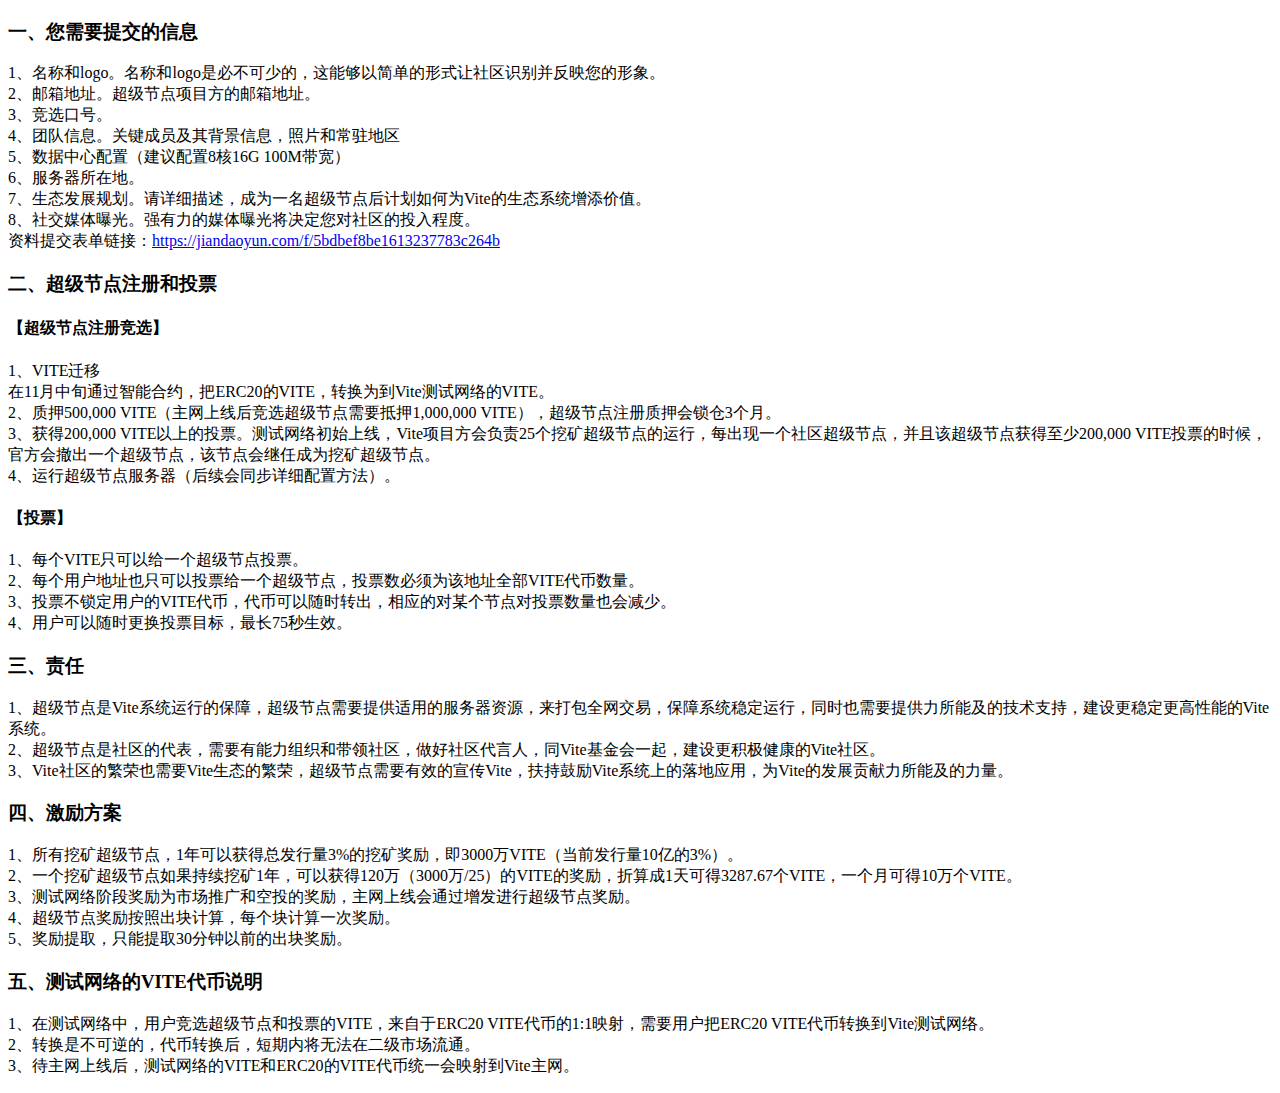
<file: staticPages/regSpecificCh.html>
<!DOCTYPE html>
<html>
<head>
<meta charset="utf-8">
<title>您需要提交的信息</title>
</head>
<body>
<div style="visibility: hidden; overflow: hidden; position: absolute; top: 0px; height: 1px; width: auto; padding: 0px; border: 0px; margin: 0px; text-align: left; text-indent: 0px; text-transform: none; line-height: normal; letter-spacing: normal; word-spacing: normal;"><div id="MathJax_SVG_Hidden"></div><svg><defs id="MathJax_SVG_glyphs"><path id="MJMATHI-45" stroke-width="1" d="M492 213Q472 213 472 226Q472 230 477 250T482 285Q482 316 461 323T364 330H312Q311 328 277 192T243 52Q243 48 254 48T334 46Q428 46 458 48T518 61Q567 77 599 117T670 248Q680 270 683 272Q690 274 698 274Q718 274 718 261Q613 7 608 2Q605 0 322 0H133Q31 0 31 11Q31 13 34 25Q38 41 42 43T65 46Q92 46 125 49Q139 52 144 61Q146 66 215 342T285 622Q285 629 281 629Q273 632 228 634H197Q191 640 191 642T193 659Q197 676 203 680H757Q764 676 764 669Q764 664 751 557T737 447Q735 440 717 440H705Q698 445 698 453L701 476Q704 500 704 528Q704 558 697 578T678 609T643 625T596 632T532 634H485Q397 633 392 631Q388 629 386 622Q385 619 355 499T324 377Q347 376 372 376H398Q464 376 489 391T534 472Q538 488 540 490T557 493Q562 493 565 493T570 492T572 491T574 487T577 483L544 351Q511 218 508 216Q505 213 492 213Z"></path><path id="MJMAIN-3D" stroke-width="1" d="M56 347Q56 360 70 367H707Q722 359 722 347Q722 336 708 328L390 327H72Q56 332 56 347ZM56 153Q56 168 72 173H708Q722 163 722 153Q722 140 707 133H70Q56 140 56 153Z"></path><path id="MJMATHI-6D" stroke-width="1" d="M21 287Q22 293 24 303T36 341T56 388T88 425T132 442T175 435T205 417T221 395T229 376L231 369Q231 367 232 367L243 378Q303 442 384 442Q401 442 415 440T441 433T460 423T475 411T485 398T493 385T497 373T500 364T502 357L510 367Q573 442 659 442Q713 442 746 415T780 336Q780 285 742 178T704 50Q705 36 709 31T724 26Q752 26 776 56T815 138Q818 149 821 151T837 153Q857 153 857 145Q857 144 853 130Q845 101 831 73T785 17T716 -10Q669 -10 648 17T627 73Q627 92 663 193T700 345Q700 404 656 404H651Q565 404 506 303L499 291L466 157Q433 26 428 16Q415 -11 385 -11Q372 -11 364 -4T353 8T350 18Q350 29 384 161L420 307Q423 322 423 345Q423 404 379 404H374Q288 404 229 303L222 291L189 157Q156 26 151 16Q138 -11 108 -11Q95 -11 87 -5T76 7T74 17Q74 30 112 181Q151 335 151 342Q154 357 154 369Q154 405 129 405Q107 405 92 377T69 316T57 280Q55 278 41 278H27Q21 284 21 287Z"></path><path id="MJMATHI-63" stroke-width="1" d="M34 159Q34 268 120 355T306 442Q362 442 394 418T427 355Q427 326 408 306T360 285Q341 285 330 295T319 325T330 359T352 380T366 386H367Q367 388 361 392T340 400T306 404Q276 404 249 390Q228 381 206 359Q162 315 142 235T121 119Q121 73 147 50Q169 26 205 26H209Q321 26 394 111Q403 121 406 121Q410 121 419 112T429 98T420 83T391 55T346 25T282 0T202 -11Q127 -11 81 37T34 159Z"></path><path id="MJMAIN-32" stroke-width="1" d="M109 429Q82 429 66 447T50 491Q50 562 103 614T235 666Q326 666 387 610T449 465Q449 422 429 383T381 315T301 241Q265 210 201 149L142 93L218 92Q375 92 385 97Q392 99 409 186V189H449V186Q448 183 436 95T421 3V0H50V19V31Q50 38 56 46T86 81Q115 113 136 137Q145 147 170 174T204 211T233 244T261 278T284 308T305 340T320 369T333 401T340 431T343 464Q343 527 309 573T212 619Q179 619 154 602T119 569T109 550Q109 549 114 549Q132 549 151 535T170 489Q170 464 154 447T109 429Z"></path><path id="MJSZ1-2211" stroke-width="1" d="M61 748Q64 750 489 750H913L954 640Q965 609 976 579T993 533T999 516H979L959 517Q936 579 886 621T777 682Q724 700 655 705T436 710H319Q183 710 183 709Q186 706 348 484T511 259Q517 250 513 244L490 216Q466 188 420 134T330 27L149 -187Q149 -188 362 -188Q388 -188 436 -188T506 -189Q679 -189 778 -162T936 -43Q946 -27 959 6H999L913 -249L489 -250Q65 -250 62 -248Q56 -246 56 -239Q56 -234 118 -161Q186 -81 245 -11L428 206Q428 207 242 462L57 717L56 728Q56 744 61 748Z"></path><path id="MJMATHI-6E" stroke-width="1" d="M21 287Q22 293 24 303T36 341T56 388T89 425T135 442Q171 442 195 424T225 390T231 369Q231 367 232 367L243 378Q304 442 382 442Q436 442 469 415T503 336T465 179T427 52Q427 26 444 26Q450 26 453 27Q482 32 505 65T540 145Q542 153 560 153Q580 153 580 145Q580 144 576 130Q568 101 554 73T508 17T439 -10Q392 -10 371 17T350 73Q350 92 386 193T423 345Q423 404 379 404H374Q288 404 229 303L222 291L189 157Q156 26 151 16Q138 -11 108 -11Q95 -11 87 -5T76 7T74 17Q74 30 112 180T152 343Q153 348 153 366Q153 405 129 405Q91 405 66 305Q60 285 60 284Q58 278 41 278H27Q21 284 21 287Z"></path><path id="MJMATHI-69" stroke-width="1" d="M184 600Q184 624 203 642T247 661Q265 661 277 649T290 619Q290 596 270 577T226 557Q211 557 198 567T184 600ZM21 287Q21 295 30 318T54 369T98 420T158 442Q197 442 223 419T250 357Q250 340 236 301T196 196T154 83Q149 61 149 51Q149 26 166 26Q175 26 185 29T208 43T235 78T260 137Q263 149 265 151T282 153Q302 153 302 143Q302 135 293 112T268 61T223 11T161 -11Q129 -11 102 10T74 74Q74 91 79 106T122 220Q160 321 166 341T173 380Q173 404 156 404H154Q124 404 99 371T61 287Q60 286 59 284T58 281T56 279T53 278T49 278T41 278H27Q21 284 21 287Z"></path><path id="MJMAIN-31" stroke-width="1" d="M213 578L200 573Q186 568 160 563T102 556H83V602H102Q149 604 189 617T245 641T273 663Q275 666 285 666Q294 666 302 660V361L303 61Q310 54 315 52T339 48T401 46H427V0H416Q395 3 257 3Q121 3 100 0H88V46H114Q136 46 152 46T177 47T193 50T201 52T207 57T213 61V578Z"></path><path id="MJMATHI-61" stroke-width="1" d="M33 157Q33 258 109 349T280 441Q331 441 370 392Q386 422 416 422Q429 422 439 414T449 394Q449 381 412 234T374 68Q374 43 381 35T402 26Q411 27 422 35Q443 55 463 131Q469 151 473 152Q475 153 483 153H487Q506 153 506 144Q506 138 501 117T481 63T449 13Q436 0 417 -8Q409 -10 393 -10Q359 -10 336 5T306 36L300 51Q299 52 296 50Q294 48 292 46Q233 -10 172 -10Q117 -10 75 30T33 157ZM351 328Q351 334 346 350T323 385T277 405Q242 405 210 374T160 293Q131 214 119 129Q119 126 119 118T118 106Q118 61 136 44T179 26Q217 26 254 59T298 110Q300 114 325 217T351 328Z"></path><path id="MJMAIN-30" stroke-width="1" d="M96 585Q152 666 249 666Q297 666 345 640T423 548Q460 465 460 320Q460 165 417 83Q397 41 362 16T301 -15T250 -22Q224 -22 198 -16T137 16T82 83Q39 165 39 320Q39 494 96 585ZM321 597Q291 629 250 629Q208 629 178 597Q153 571 145 525T137 333Q137 175 145 125T181 46Q209 16 250 16Q290 16 318 46Q347 76 354 130T362 333Q362 478 354 524T321 597Z"></path></defs></svg></div><div id="wmd-preview" class="wmd-preview"><div class="md-section-divider"></div><div class="md-section-divider"></div><h3 data-anchor-id="duco" id="一您需要提交的信息"><strong>一、您需要提交的信息</strong></h3><p data-anchor-id="6a6a">1、名称和logo。名称和logo是必不可少的，这能够以简单的形式让社区识别并反映您的形象。 <br>
2、邮箱地址。超级节点项目方的邮箱地址。 <br>
3、竞选口号。 <br>
4、团队信息。关键成员及其背景信息，照片和常驻地区 <br>
5、数据中心配置（建议配置8核16G 100M带宽） <br>
6、服务器所在地。 <br>
7、生态发展规划。请详细描述，成为一名超级节点后计划如何为Vite的生态系统增添价值。 <br>
8、社交媒体曝光。强有力的媒体曝光将决定您对社区的投入程度。 <br>
资料提交表单链接：<a href="https://jiandaoyun.com/f/5bdbef8be1613237783c264b" target="_blank">https://jiandaoyun.com/f/5bdbef8be1613237783c264b</a></p><div class="md-section-divider"></div><h3 data-anchor-id="fk44" id="二超级节点注册和投票"><strong>二、超级节点注册和投票</strong></h3><div class="md-section-divider"></div><h4 data-anchor-id="zzoe" id="超级节点注册竞选">【超级节点注册竞选】</h4><p data-anchor-id="8o20">1、VITE迁移 <br>
在11月中旬通过智能合约，把ERC20的VITE，转换为到Vite测试网络的VITE。 <br>
2、质押500,000 VITE（主网上线后竞选超级节点需要抵押1,000,000 VITE），超级节点注册质押会锁仓3个月。 <br>
3、获得200,000 VITE以上的投票。测试网络初始上线，Vite项目方会负责25个挖矿超级节点的运行，每出现一个社区超级节点，并且该超级节点获得至少200,000 VITE投票的时候，官方会撤出一个超级节点，该节点会继任成为挖矿超级节点。 <br>
4、运行超级节点服务器（后续会同步详细配置方法）。</p><div class="md-section-divider"></div><h4 data-anchor-id="1g6r" id="投票">【投票】</h4><p data-anchor-id="tk8s">1、每个VITE只可以给一个超级节点投票。 <br>
2、每个用户地址也只可以投票给一个超级节点，投票数必须为该地址全部VITE代币数量。 <br>
3、投票不锁定用户的VITE代币，代币可以随时转出，相应的对某个节点对投票数量也会减少。 <br>
4、用户可以随时更换投票目标，最长75秒生效。</p><div class="md-section-divider"></div><h3 data-anchor-id="7i9q" id="三责任"><strong>三、责任</strong></h3><p data-anchor-id="4l6a">1、超级节点是Vite系统运行的保障，超级节点需要提供适用的服务器资源，来打包全网交易，保障系统稳定运行，同时也需要提供力所能及的技术支持，建设更稳定更高性能的Vite系统。 <br>
2、超级节点是社区的代表，需要有能力组织和带领社区，做好社区代言人，同Vite基金会一起，建设更积极健康的Vite社区。 <br>
3、Vite社区的繁荣也需要Vite生态的繁荣，超级节点需要有效的宣传Vite，扶持鼓励Vite系统上的落地应用，为Vite的发展贡献力所能及的力量。</p><div class="md-section-divider"></div><h3 data-anchor-id="egbh" id="四激励方案"><strong>四、激励方案</strong></h3><p data-anchor-id="zc4q">1、所有挖矿超级节点，1年可以获得总发行量3%的挖矿奖励，即3000万VITE（当前发行量10亿的3%）。 <br>
2、一个挖矿超级节点如果持续挖矿1年，可以获得120万（3000万/25）的VITE的奖励，折算成1天可得3287.67个VITE，一个月可得10万个VITE。 <br>
3、测试网络阶段奖励为市场推广和空投的奖励，主网上线会通过增发进行超级节点奖励。 <br>
4、超级节点奖励按照出块计算，每个块计算一次奖励。 <br>
5、奖励提取，只能提取30分钟以前的出块奖励。</p><div class="md-section-divider"></div><h3 data-anchor-id="93l7" id="五测试网络的vite代币说明"><strong>五、测试网络的VITE代币说明</strong></h3><p data-anchor-id="xbf0">1、在测试网络中，用户竞选超级节点和投票的VITE，来自于ERC20 VITE代币的1:1映射，需要用户把ERC20 VITE代币转换到Vite测试网络。 <br>
2、转换是不可逆的，代币转换后，短期内将无法在二级市场流通。 <br>
3、待主网上线后，测试网络的VITE和ERC20的VITE代币统一会映射到Vite主网。</p></div>
</body>
</html>
</file>
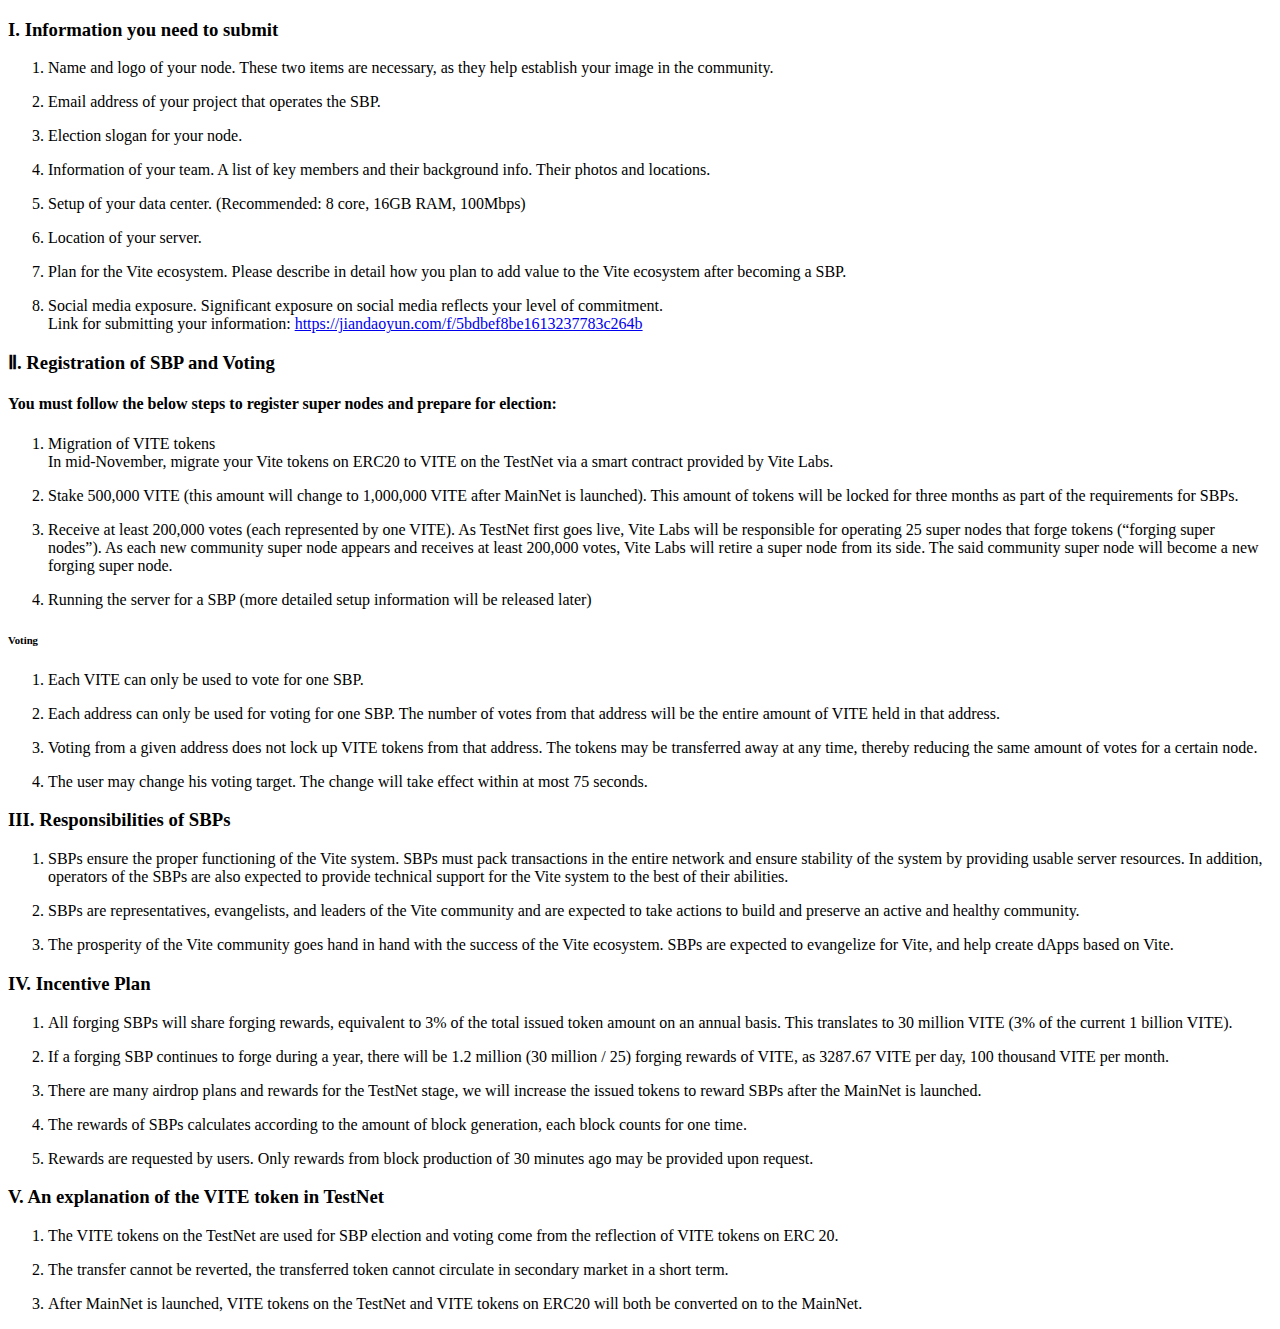
<file: staticPages/regSpecificEn.html>
<!DOCTYPE html>
<html>
<head>
<meta charset="utf-8">
<title>I. Information you need to submit</title>
</head>
<body>
<div style="visibility: hidden; overflow: hidden; position: absolute; top: 0px; height: 1px; width: auto; padding: 0px; border: 0px; margin: 0px; text-align: left; text-indent: 0px; text-transform: none; line-height: normal; letter-spacing: normal; word-spacing: normal;"><div id="MathJax_SVG_Hidden"></div><svg><defs id="MathJax_SVG_glyphs"><path id="MJMATHI-45" stroke-width="1" d="M492 213Q472 213 472 226Q472 230 477 250T482 285Q482 316 461 323T364 330H312Q311 328 277 192T243 52Q243 48 254 48T334 46Q428 46 458 48T518 61Q567 77 599 117T670 248Q680 270 683 272Q690 274 698 274Q718 274 718 261Q613 7 608 2Q605 0 322 0H133Q31 0 31 11Q31 13 34 25Q38 41 42 43T65 46Q92 46 125 49Q139 52 144 61Q146 66 215 342T285 622Q285 629 281 629Q273 632 228 634H197Q191 640 191 642T193 659Q197 676 203 680H757Q764 676 764 669Q764 664 751 557T737 447Q735 440 717 440H705Q698 445 698 453L701 476Q704 500 704 528Q704 558 697 578T678 609T643 625T596 632T532 634H485Q397 633 392 631Q388 629 386 622Q385 619 355 499T324 377Q347 376 372 376H398Q464 376 489 391T534 472Q538 488 540 490T557 493Q562 493 565 493T570 492T572 491T574 487T577 483L544 351Q511 218 508 216Q505 213 492 213Z"></path><path id="MJMAIN-3D" stroke-width="1" d="M56 347Q56 360 70 367H707Q722 359 722 347Q722 336 708 328L390 327H72Q56 332 56 347ZM56 153Q56 168 72 173H708Q722 163 722 153Q722 140 707 133H70Q56 140 56 153Z"></path><path id="MJMATHI-6D" stroke-width="1" d="M21 287Q22 293 24 303T36 341T56 388T88 425T132 442T175 435T205 417T221 395T229 376L231 369Q231 367 232 367L243 378Q303 442 384 442Q401 442 415 440T441 433T460 423T475 411T485 398T493 385T497 373T500 364T502 357L510 367Q573 442 659 442Q713 442 746 415T780 336Q780 285 742 178T704 50Q705 36 709 31T724 26Q752 26 776 56T815 138Q818 149 821 151T837 153Q857 153 857 145Q857 144 853 130Q845 101 831 73T785 17T716 -10Q669 -10 648 17T627 73Q627 92 663 193T700 345Q700 404 656 404H651Q565 404 506 303L499 291L466 157Q433 26 428 16Q415 -11 385 -11Q372 -11 364 -4T353 8T350 18Q350 29 384 161L420 307Q423 322 423 345Q423 404 379 404H374Q288 404 229 303L222 291L189 157Q156 26 151 16Q138 -11 108 -11Q95 -11 87 -5T76 7T74 17Q74 30 112 181Q151 335 151 342Q154 357 154 369Q154 405 129 405Q107 405 92 377T69 316T57 280Q55 278 41 278H27Q21 284 21 287Z"></path><path id="MJMATHI-63" stroke-width="1" d="M34 159Q34 268 120 355T306 442Q362 442 394 418T427 355Q427 326 408 306T360 285Q341 285 330 295T319 325T330 359T352 380T366 386H367Q367 388 361 392T340 400T306 404Q276 404 249 390Q228 381 206 359Q162 315 142 235T121 119Q121 73 147 50Q169 26 205 26H209Q321 26 394 111Q403 121 406 121Q410 121 419 112T429 98T420 83T391 55T346 25T282 0T202 -11Q127 -11 81 37T34 159Z"></path><path id="MJMAIN-32" stroke-width="1" d="M109 429Q82 429 66 447T50 491Q50 562 103 614T235 666Q326 666 387 610T449 465Q449 422 429 383T381 315T301 241Q265 210 201 149L142 93L218 92Q375 92 385 97Q392 99 409 186V189H449V186Q448 183 436 95T421 3V0H50V19V31Q50 38 56 46T86 81Q115 113 136 137Q145 147 170 174T204 211T233 244T261 278T284 308T305 340T320 369T333 401T340 431T343 464Q343 527 309 573T212 619Q179 619 154 602T119 569T109 550Q109 549 114 549Q132 549 151 535T170 489Q170 464 154 447T109 429Z"></path><path id="MJSZ1-2211" stroke-width="1" d="M61 748Q64 750 489 750H913L954 640Q965 609 976 579T993 533T999 516H979L959 517Q936 579 886 621T777 682Q724 700 655 705T436 710H319Q183 710 183 709Q186 706 348 484T511 259Q517 250 513 244L490 216Q466 188 420 134T330 27L149 -187Q149 -188 362 -188Q388 -188 436 -188T506 -189Q679 -189 778 -162T936 -43Q946 -27 959 6H999L913 -249L489 -250Q65 -250 62 -248Q56 -246 56 -239Q56 -234 118 -161Q186 -81 245 -11L428 206Q428 207 242 462L57 717L56 728Q56 744 61 748Z"></path><path id="MJMATHI-6E" stroke-width="1" d="M21 287Q22 293 24 303T36 341T56 388T89 425T135 442Q171 442 195 424T225 390T231 369Q231 367 232 367L243 378Q304 442 382 442Q436 442 469 415T503 336T465 179T427 52Q427 26 444 26Q450 26 453 27Q482 32 505 65T540 145Q542 153 560 153Q580 153 580 145Q580 144 576 130Q568 101 554 73T508 17T439 -10Q392 -10 371 17T350 73Q350 92 386 193T423 345Q423 404 379 404H374Q288 404 229 303L222 291L189 157Q156 26 151 16Q138 -11 108 -11Q95 -11 87 -5T76 7T74 17Q74 30 112 180T152 343Q153 348 153 366Q153 405 129 405Q91 405 66 305Q60 285 60 284Q58 278 41 278H27Q21 284 21 287Z"></path><path id="MJMATHI-69" stroke-width="1" d="M184 600Q184 624 203 642T247 661Q265 661 277 649T290 619Q290 596 270 577T226 557Q211 557 198 567T184 600ZM21 287Q21 295 30 318T54 369T98 420T158 442Q197 442 223 419T250 357Q250 340 236 301T196 196T154 83Q149 61 149 51Q149 26 166 26Q175 26 185 29T208 43T235 78T260 137Q263 149 265 151T282 153Q302 153 302 143Q302 135 293 112T268 61T223 11T161 -11Q129 -11 102 10T74 74Q74 91 79 106T122 220Q160 321 166 341T173 380Q173 404 156 404H154Q124 404 99 371T61 287Q60 286 59 284T58 281T56 279T53 278T49 278T41 278H27Q21 284 21 287Z"></path><path id="MJMAIN-31" stroke-width="1" d="M213 578L200 573Q186 568 160 563T102 556H83V602H102Q149 604 189 617T245 641T273 663Q275 666 285 666Q294 666 302 660V361L303 61Q310 54 315 52T339 48T401 46H427V0H416Q395 3 257 3Q121 3 100 0H88V46H114Q136 46 152 46T177 47T193 50T201 52T207 57T213 61V578Z"></path><path id="MJMATHI-61" stroke-width="1" d="M33 157Q33 258 109 349T280 441Q331 441 370 392Q386 422 416 422Q429 422 439 414T449 394Q449 381 412 234T374 68Q374 43 381 35T402 26Q411 27 422 35Q443 55 463 131Q469 151 473 152Q475 153 483 153H487Q506 153 506 144Q506 138 501 117T481 63T449 13Q436 0 417 -8Q409 -10 393 -10Q359 -10 336 5T306 36L300 51Q299 52 296 50Q294 48 292 46Q233 -10 172 -10Q117 -10 75 30T33 157ZM351 328Q351 334 346 350T323 385T277 405Q242 405 210 374T160 293Q131 214 119 129Q119 126 119 118T118 106Q118 61 136 44T179 26Q217 26 254 59T298 110Q300 114 325 217T351 328Z"></path><path id="MJMAIN-30" stroke-width="1" d="M96 585Q152 666 249 666Q297 666 345 640T423 548Q460 465 460 320Q460 165 417 83Q397 41 362 16T301 -15T250 -22Q224 -22 198 -16T137 16T82 83Q39 165 39 320Q39 494 96 585ZM321 597Q291 629 250 629Q208 629 178 597Q153 571 145 525T137 333Q137 175 145 125T181 46Q209 16 250 16Q290 16 318 46Q347 76 354 130T362 333Q362 478 354 524T321 597Z"></path></defs></svg></div><div id="wmd-preview" class="wmd-preview"><div class="md-section-divider"></div><div class="md-section-divider"></div><h3 data-anchor-id="byn5" id="i-information-you-need-to-submit">I. Information you need to submit</h3><ol data-anchor-id="3mw8">
<li><p>Name and logo of your node. These two items are necessary, as they help establish your image in the community.   </p></li>
<li><p>Email address of your project that operates the SBP.  </p></li>
<li><p>Election slogan for your node.   </p></li>
<li><p>Information of your team.  A list of key members and their background info. Their photos and locations.  </p></li>
<li><p>Setup of your data center. (Recommended: 8 core, 16GB RAM, 100Mbps)  </p></li>
<li><p>Location of your server.   </p></li>
<li><p>Plan for the Vite ecosystem. Please describe in detail how you plan to add value to the Vite ecosystem after becoming a SBP.   </p></li>
<li><p>Social media exposure. Significant exposure on social media reflects your level of commitment. <br>
Link for submitting your information: <a href="https://jiandaoyun.com/f/5bdbef8be1613237783c264b" target="_blank">https://jiandaoyun.com/f/5bdbef8be1613237783c264b</a>  </p></li>
</ol><div class="md-section-divider"></div><h3 data-anchor-id="i8b5" id="ⅱ-registration-of-sbp-and-voting">Ⅱ. Registration of SBP and Voting</h3><div class="md-section-divider"></div><h4 data-anchor-id="wj22" id="you-must-follow-the-below-steps-to-register-super-nodes-and-prepare-for-election">You must follow the below steps to register super nodes and prepare for election:</h4><ol data-anchor-id="wsnz">
<li><p>Migration of VITE tokens <br>
In mid-November, migrate your Vite tokens on ERC20 to VITE on the TestNet via a smart contract provided by Vite Labs.  </p></li>
<li><p>Stake 500,000 VITE (this amount will change to 1,000,000 VITE after MainNet is launched). This amount of tokens will be locked for three months as part of the requirements for SBPs.   </p></li>
<li><p>Receive at least 200,000 votes (each represented by one VITE). As TestNet first goes live, Vite Labs will be responsible for operating 25 super nodes that forge tokens (“forging super nodes”). As each new community super node appears and receives at least 200,000 votes, Vite Labs will retire a super node from its side. The said community super node will become a new forging super node.   </p></li>
<li><p>Running the server for a SBP (more detailed setup information will be released later)  </p></li>
</ol><div class="md-section-divider"></div><h6 data-anchor-id="mk65" id="voting"><strong>Voting</strong></h6><ol data-anchor-id="k05j">
<li><p>Each VITE can only be used to vote for one SBP.   </p></li>
<li><p>Each address can only be used for voting for one SBP. The number of votes from that address will be the entire amount of VITE held in that address.   </p></li>
<li><p>Voting from a given address does not lock up VITE tokens from that address. The tokens may be transferred away at any time, thereby reducing the same amount of votes for a certain node.   </p></li>
<li>The user may change his voting target. The change will take effect within at most 75 seconds. </li>
</ol><div class="md-section-divider"></div><h3 data-anchor-id="5e8z" id="iii-responsibilities-of-sbps">III. Responsibilities of SBPs</h3><ol data-anchor-id="lurn">
<li><p>SBPs ensure the proper functioning of the Vite system. SBPs must pack transactions in the entire network and ensure stability of the system by providing usable server resources. In addition, operators of the SBPs are also expected to provide technical support for the Vite system to the best of their abilities.   </p></li>
<li><p>SBPs are representatives, evangelists, and leaders of the Vite community and are expected to take actions to build and preserve an active and healthy community.   </p></li>
<li><p>The prosperity of the Vite community goes hand in hand with the success of the Vite ecosystem. SBPs are expected to evangelize for Vite, and help create dApps based on Vite. </p></li>
</ol><div class="md-section-divider"></div><h3 data-anchor-id="s3tb" id="iv-incentive-plan">IV. Incentive Plan</h3><ol data-anchor-id="d9gl">
<li><p>All forging SBPs will share forging rewards, equivalent to 3% of the total issued token amount on an annual basis. This translates to 30 million VITE (3% of the current 1 billion VITE).  </p></li>
<li><p>If a forging SBP continues to forge during a year, there will be 1.2 million (30 million / 25) forging rewards of VITE, as 3287.67 VITE per day, 100 thousand VITE per month.  </p></li>
<li><p>There are many airdrop plans and rewards for the TestNet stage, we will increase the issued tokens to reward SBPs after the MainNet is launched.  </p></li>
<li><p>The rewards of SBPs calculates according to the amount of block generation, each block counts for one time.  </p></li>
<li><p>Rewards are requested by users. Only rewards from block production of 30 minutes ago may be provided upon request. </p></li>
</ol><div class="md-section-divider"></div><h3 data-anchor-id="2s09" id="v-an-explanation-of-the-vite-token-in-testnet">V. An explanation of the VITE token in TestNet</h3><ol data-anchor-id="hln9">
<li><p>The VITE tokens on the TestNet are used for SBP election and voting come from the reflection of VITE tokens on ERC 20.  </p></li>
<li><p>The transfer cannot be reverted, the transferred token cannot circulate in secondary market in a short term.  </p></li>
<li><p>After MainNet is launched, VITE tokens on the TestNet and VITE tokens on ERC20 will both be converted on to the MainNet.</p></li>
</ol></div>
</body>
</html>
</file>
